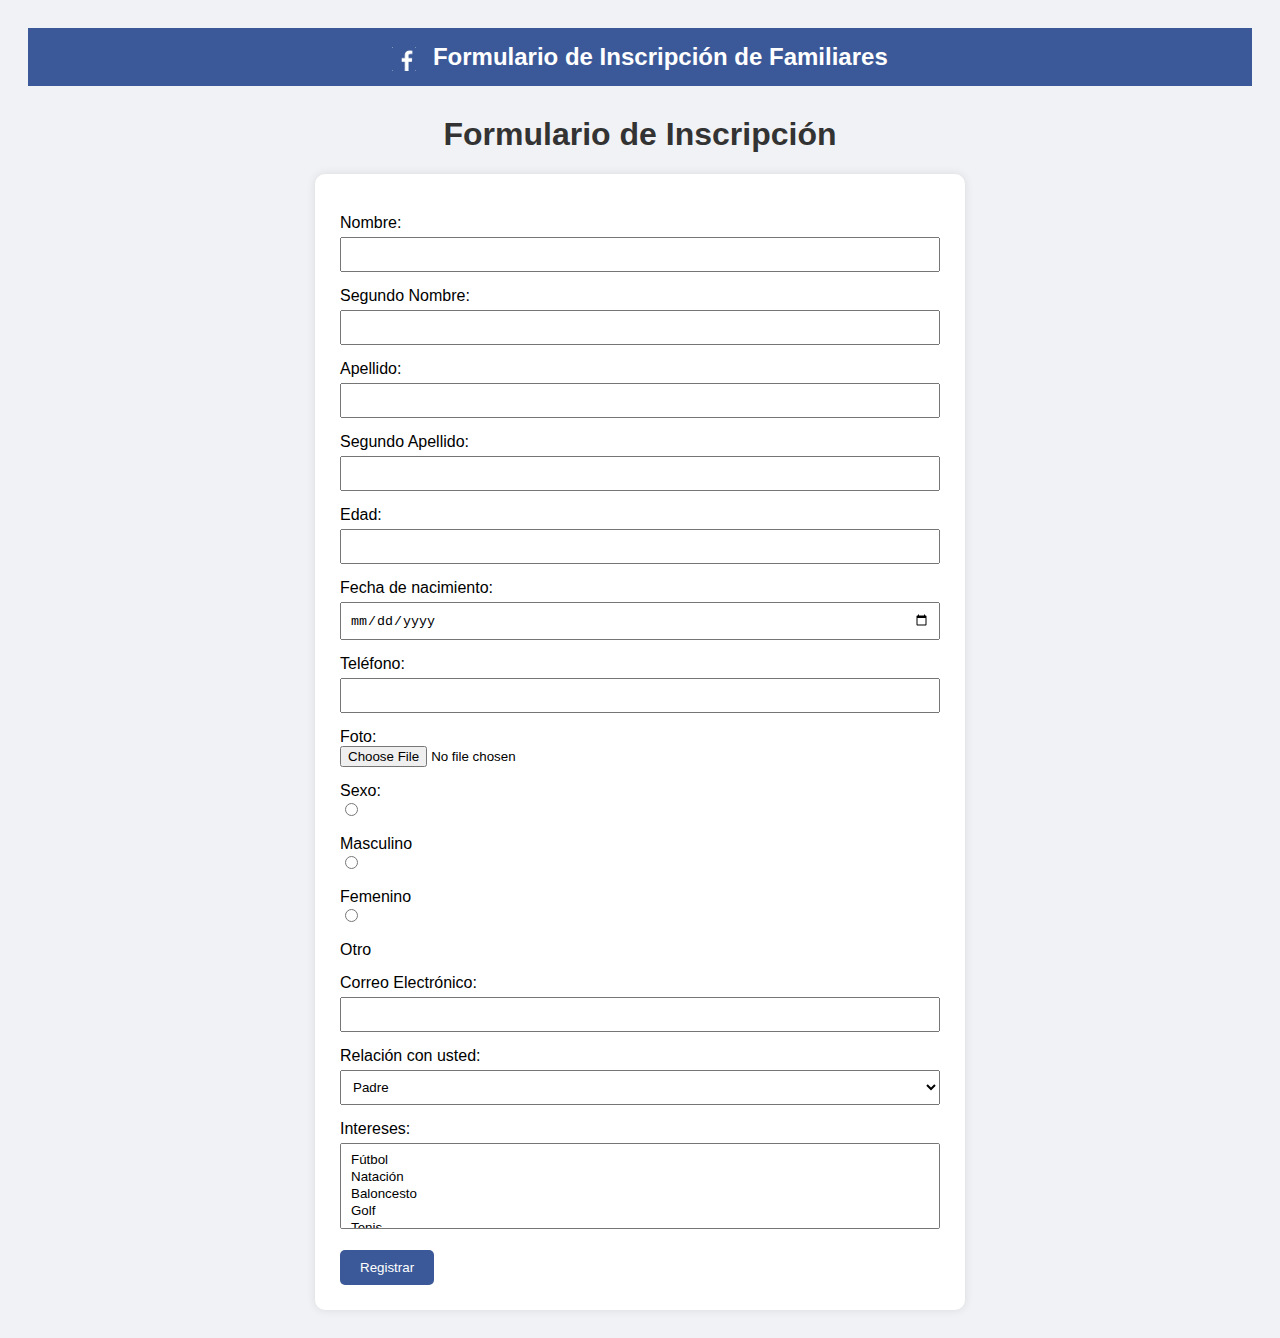
<file: formulario.html>
<!DOCTYPE html>
<html lang="es">
<head>
  <meta charset="UTF-8">
  <meta name="viewport" content="width=device-width, initial-scale=1.0">
  <title>Formulario de Inscripción de Familiares</title>
  <link rel="stylesheet" href="estilos.css">
</head>
<body>

  <header>
    <img src="images.png" alt="Facebook Logo" class="logo">
    Formulario de Inscripción de Familiares
  </header>

  <main>
    <h1>Formulario de Inscripción</h1>

    <form method="post">
      <label for="Nombre">Nombre:</label>
      <input type="text" id="Nombre" name="Nombre" required>

      <label for="segundonombre">Segundo Nombre:</label>
      <input type="text" id="segundonombre" name="segundonombre">

      <label for="apellido">Apellido:</label>
      <input type="text" id="apellido" name="apellido" required>

      <label for="segundoapellido">Segundo Apellido:</label>
      <input type="text" id="segundoapellido" name="segundoapellido">

      <label for="Age">Edad:</label>
      <input type="number" id="Age" name="Age" min="1" max="100" required>

      <label for="Fechadena">Fecha de nacimiento:</label>
      <input type="date" id="Fechadena" name="Fechadena" required>

      <label for="number">Teléfono:</label>
      <input type="tel" id="number" name="number" pattern="[0-9]{10}" title="Digite el número de teléfono de 10 dígitos" required>

      <label for="foto">Foto:</label>
      <input type="file" id="foto" name="foto" accept="image/*">

      <label>Sexo:</label>
      <input type="radio" name="sexo" id="masculino" value="masculino">
      <label for="masculino">Masculino</label>
      <input type="radio" name="sexo" id="femenino" value="femenino">
      <label for="femenino">Femenino</label>
      <input type="radio" name="sexo" id="otro" value="otro">
      <label for="otro">Otro</label>

      <label for="Correo">Correo Electrónico:</label>
      <input type="email" name="Correo" id="Correo">

      <label for="relation">Relación con usted:</label>
      <select name="relation" id="relation" required>
        <option value="padre">Padre</option>
        <option value="madre">Madre</option>
        <option value="hermano">Hermano</option>
        <option value="hermana">Hermana</option>
      </select>

      <label for="sport">Intereses:</label>
      <select name="sport[]" id="sport" multiple size="4">
        <option value="futbol">Fútbol</option>
        <option value="natacion">Natación</option>
        <option value="baloncesto">Baloncesto</option>
        <option value="golf">Golf</option>
        <option value="tenis">Tenis</option>
      </select>

      <input type="submit" value="Registrar">
    </form>
  </main>

</body>
</html>
</file>
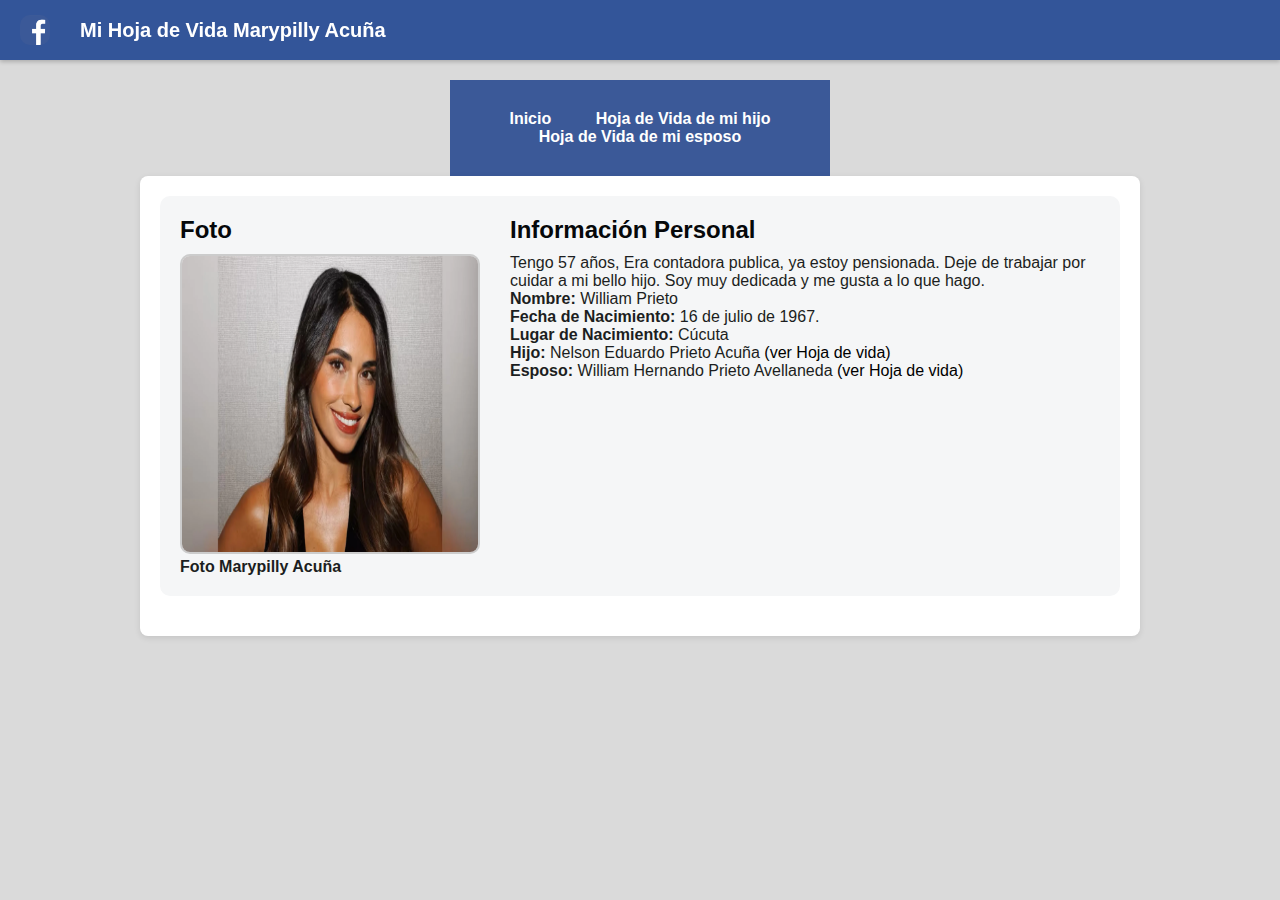
<file: hoja-de-vida-de-la-madre.html>
<!DOCTYPE html>
<html lang="es">
<head>
    <meta charset="UTF-8" />
    <meta name="viewport" content="width=device-width, initial-scale=1.0" />
    <title>Hoja de vida Marypilly Acuña</title>
    <link rel="stylesheet" href="style.css" />
</head>
<body>



    <header>
    <img src="images.png" alt="logo" class="logo">
    
    <section class="name">
    <h1>Mi  Hoja de Vida Marypilly Acuña</h1>
    </section>
    </header>
    <nav class="nav-superior">
    <a href="#">Inicio</a>
    <a href="#">Hoja de Vida de mi hijo</a>
    <a href="#">Hoja de Vida de mi esposo</a>
    </nav>



    <main>
    <section class="card perfil">
        <div>
        <h2>Foto</h2>
        <figure>
        <img src="antonela-roccuzzo.webp" width="300" height="300" alt="Foto de Messi" />
        <p><strong>Foto Marypilly Acuña</strong></figcaption>
        </figure>
    </div>

    <div class="info">
        <h2>Información Personal</h2>
        <p>Tengo 57 años, Era contadora publica, ya estoy pensionada. Deje de trabajar por cuidar a mi bello hijo. Soy muy dedicada y me gusta a lo que hago.</p>
        <p><strong>Nombre:</strong> William Prieto</p>
        <p><strong>Fecha de Nacimiento:</strong> 16 de julio de 1967.</p>
        <p><strong>Lugar de Nacimiento:</strong> Cúcuta</p>
        <p><strong>Hijo:</strong> Nelson Eduardo Prieto Acuña <a href="index.html">(ver Hoja de vida)</a></p>
        <p><strong>Esposo:</strong> William Hernando Prieto Avellaneda <a href="hoja-devida-del-padre.html">(ver Hoja de vida)</a></p>
    </div>
    </section>

</body>
</html>
</file>
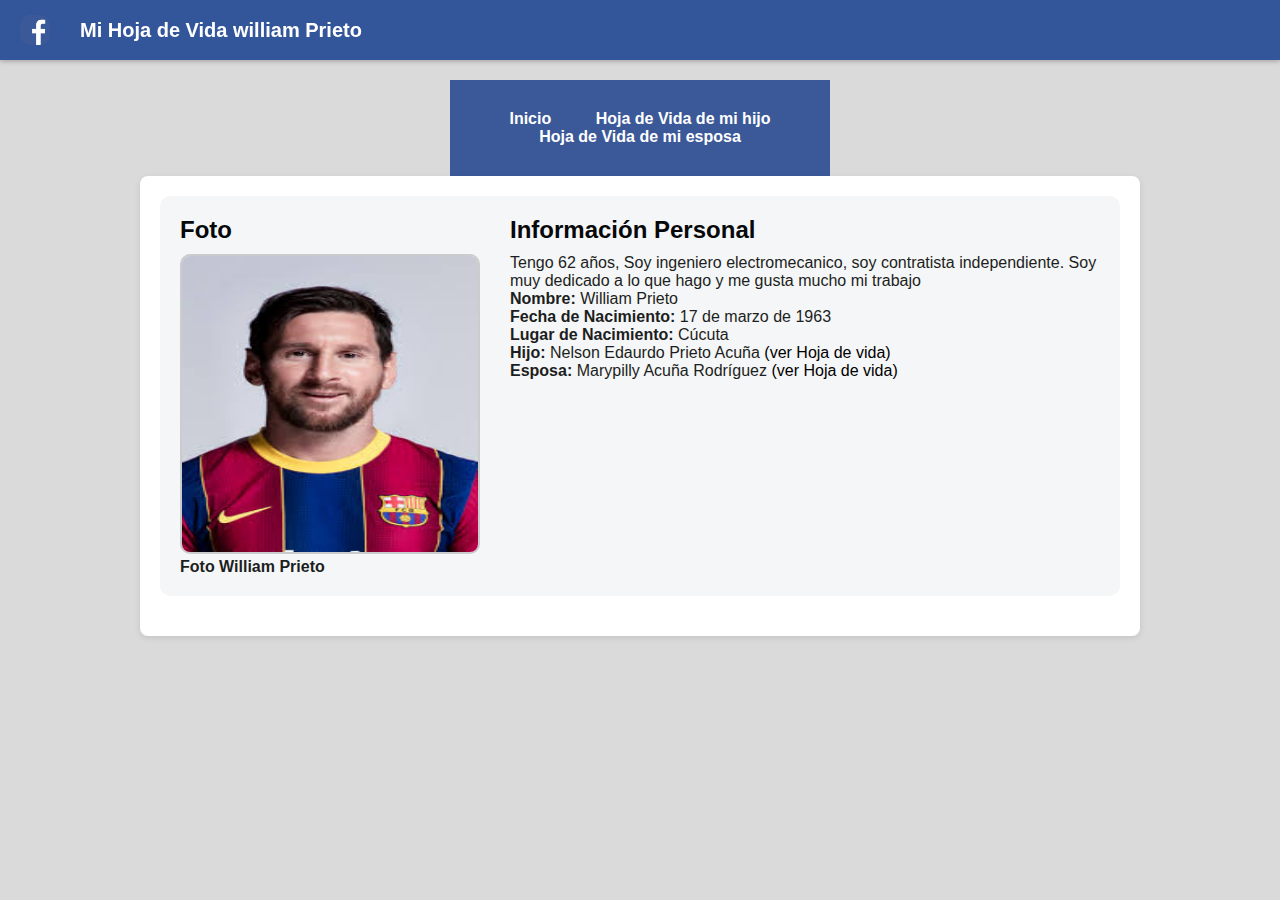
<file: hoja-devida-del-padre.html>
<!DOCTYPE html>
<html lang="es">
<head>
    <meta charset="UTF-8" />
    <meta name="viewport" content="width=device-width, initial-scale=1.0" />
    <title>Hoja de vida William Prieto</title>
    <link rel="stylesheet" href="style.css" />
</head>
<body>



    <header>
    <img src="images.png" alt="logo" class="logo">
    
    <section class="name">
    <h1>Mi  Hoja de Vida william Prieto</h1>
    </section>
    </header>
    <nav class="nav-superior">
    <a href="#">Inicio</a>
    <a href="#">Hoja de Vida de mi hijo</a>
    <a href="#">Hoja de Vida de mi esposa</a>
    </nav>



    <main>
    <section class="card perfil">
        <div>
        <h2>Foto</h2>
        <figure>
        <img src="fotoWilliam.jpg" width="300" height="300" alt="Foto de Messi" />
        <p><strong>Foto William Prieto</strong></figcaption>
        </figure>
    </div>

    <div class="info">
        <h2>Información Personal</h2>
        <p>Tengo 62 años, Soy ingeniero electromecanico, soy contratista independiente. Soy muy dedicado a lo que hago  y me gusta mucho mi trabajo </p>
        <p><strong>Nombre:</strong> William Prieto</p>
        <p><strong>Fecha de Nacimiento:</strong> 17 de marzo de 1963</p>
        <p><strong>Lugar de Nacimiento:</strong> Cúcuta</p>
        <p><strong>Hijo:</strong> Nelson Edaurdo Prieto Acuña <a href="index.html">(ver Hoja de vida)</a></p>
        <p><strong>Esposa:</strong> Marypilly Acuña Rodríguez <a href="hoja-de-vida-de-la-madre.html">(ver Hoja de vida)</a></p>
    </div>
    </section>

</body>
</html>
</file>
<file: estilos.css>
body {
  font-family: Arial, sans-serif;
  background-color: #f0f2f5;
  padding: 20px;
}

header {
  font-size: 24px;
  font-weight: bold;
  background-color: #3b5998;
  color: white;
  padding: 15px;
  text-align: center;
  margin-bottom: 30px;
}

.logo{

height: 24px; 
vertical-align: middle; 
margin-right: 10px;
}

form {
  background-color: white;
  padding: 25px;
  border-radius: 10px;
  box-shadow: 0 0 10px rgba(0,0,0,0.1);
  max-width: 600px;
  margin: auto;
}

label {
  display: block;
  margin-top: 15px;
}

input[type="text"],
input[type="number"],
input[type="date"],
input[type="tel"],
input[type="email"],
select {
  width: 100%;
  padding: 8px;
  margin-top: 5px;
  box-sizing: border-box;
}

input[type="radio"] {
  margin-right: 5px;
}

input[type="submit"] {
  background-color: #3b5998;
  color: white;
  padding: 10px 20px;
  margin-top: 20px;
  border: none;
  cursor: pointer;
  border-radius: 5px;
}

h1 {
  text-align: center;
  color: #333;
}
</file>
<file: style.css>
/* Reset general */
* {
    margin: 0;
    padding: 0;
    box-sizing: border-box;
    font-family: Arial, sans-serif;
}

body {
    background-color: #dadada;
    color: #1c1e21;
}

.logo{
    width: 30px;
    height: 30px;
    border: none;
}

header {
    background-color: #359;
    color: white;
    padding: 15px 20px;
    display: flex;
    align-items: center;
    text-align: left;
    position: fixed;
    width: 100%;
    top: 0;
    box-shadow: 0 2px 4px rgba(0,0,0,0.2);
    z-index: 10;
}
.name{
    padding: 0px 30px;
}
.nav-superior {
background-color: #3b5998;
padding: 30px;
text-align: center;
color: white;
text-decoration: none;
margin: 0 450px;

}

.nav-superior a {
color: white;
margin: 0 20px;
text-decoration: none;
font-weight: bold;
}

.nav-superior a:hover {
text-decoration: underline;
}



.perfil {
    display: flex;
    align-items: flex-start;
    gap: 30px;
}

.perfil .foto img {
    border-radius: 10px;
    border: 2px solid #ccc;
}

.perfil .foto {
    text-align: center;
    min-width: 200px;
}

.perfil .info {
    flex: 1;
}

.galeria-fotos {
    display: grid;
    grid-template-columns: repeat(4, 1fr); /* 4 columnas exactas */
    gap: 20px;
    padding: 1rem;
  justify-items: center; /* centra las imágenes en su columna */
}

.foto-item {
    text-align: center;
}

.foto-item img {
    width: 150px;
    height: 150px;
    object-fit: cover;
    border-radius: 10px;
    box-shadow: 0 4px 10px rgba(0, 0, 0, 0.1);
}

.foto-item p {
    margin-top: 0.5rem;
    font-size: 0.9rem;
    color: #333;
}

header h1 {
    font-size: 20px;
    margin-right: 30px;
}

header nav a {
    color: white;
    text-decoration: none;
    margin: 0 15px;
    font-weight: bold;
}

header nav a:hover {
    text-decoration: underline;
}


body {
    padding-top: 80px;
}


main {
    max-width: 1000px;
    margin: auto;
    background: white;
    padding: 20px;
    border-radius: 8px;
    box-shadow: 0px 2px 6px rgba(0,0,0,0.1);
}


.card {
    margin-bottom: 20px;
    padding: 20px;
    background: #f5f6f7;
    border-radius: 10px;
}



.card h2 {
    color: #06080a;
    margin-bottom: 10px;
}


img {
    border-radius: 10px;
    border: 2px solid #ccc;
}

table {
    width: 100%;
    border-collapse: collapse;
    margin-top: 10px;
}
th, td {
    padding: 10px;
    text-align: left;
    border-bottom: 1px solid #ddd;
}

th {
    background-color: #359;
    color: white;
}


a {
    color: #000000;
    text-decoration: none;
}

a:hover {
    text-decoration: underline;
}

footer {
    background-color: #359;
    color: white;
    text-align: center;
    padding: 20px;
    margin-top: 40px;
    border-top: 3px solid #359;
}
</file>
